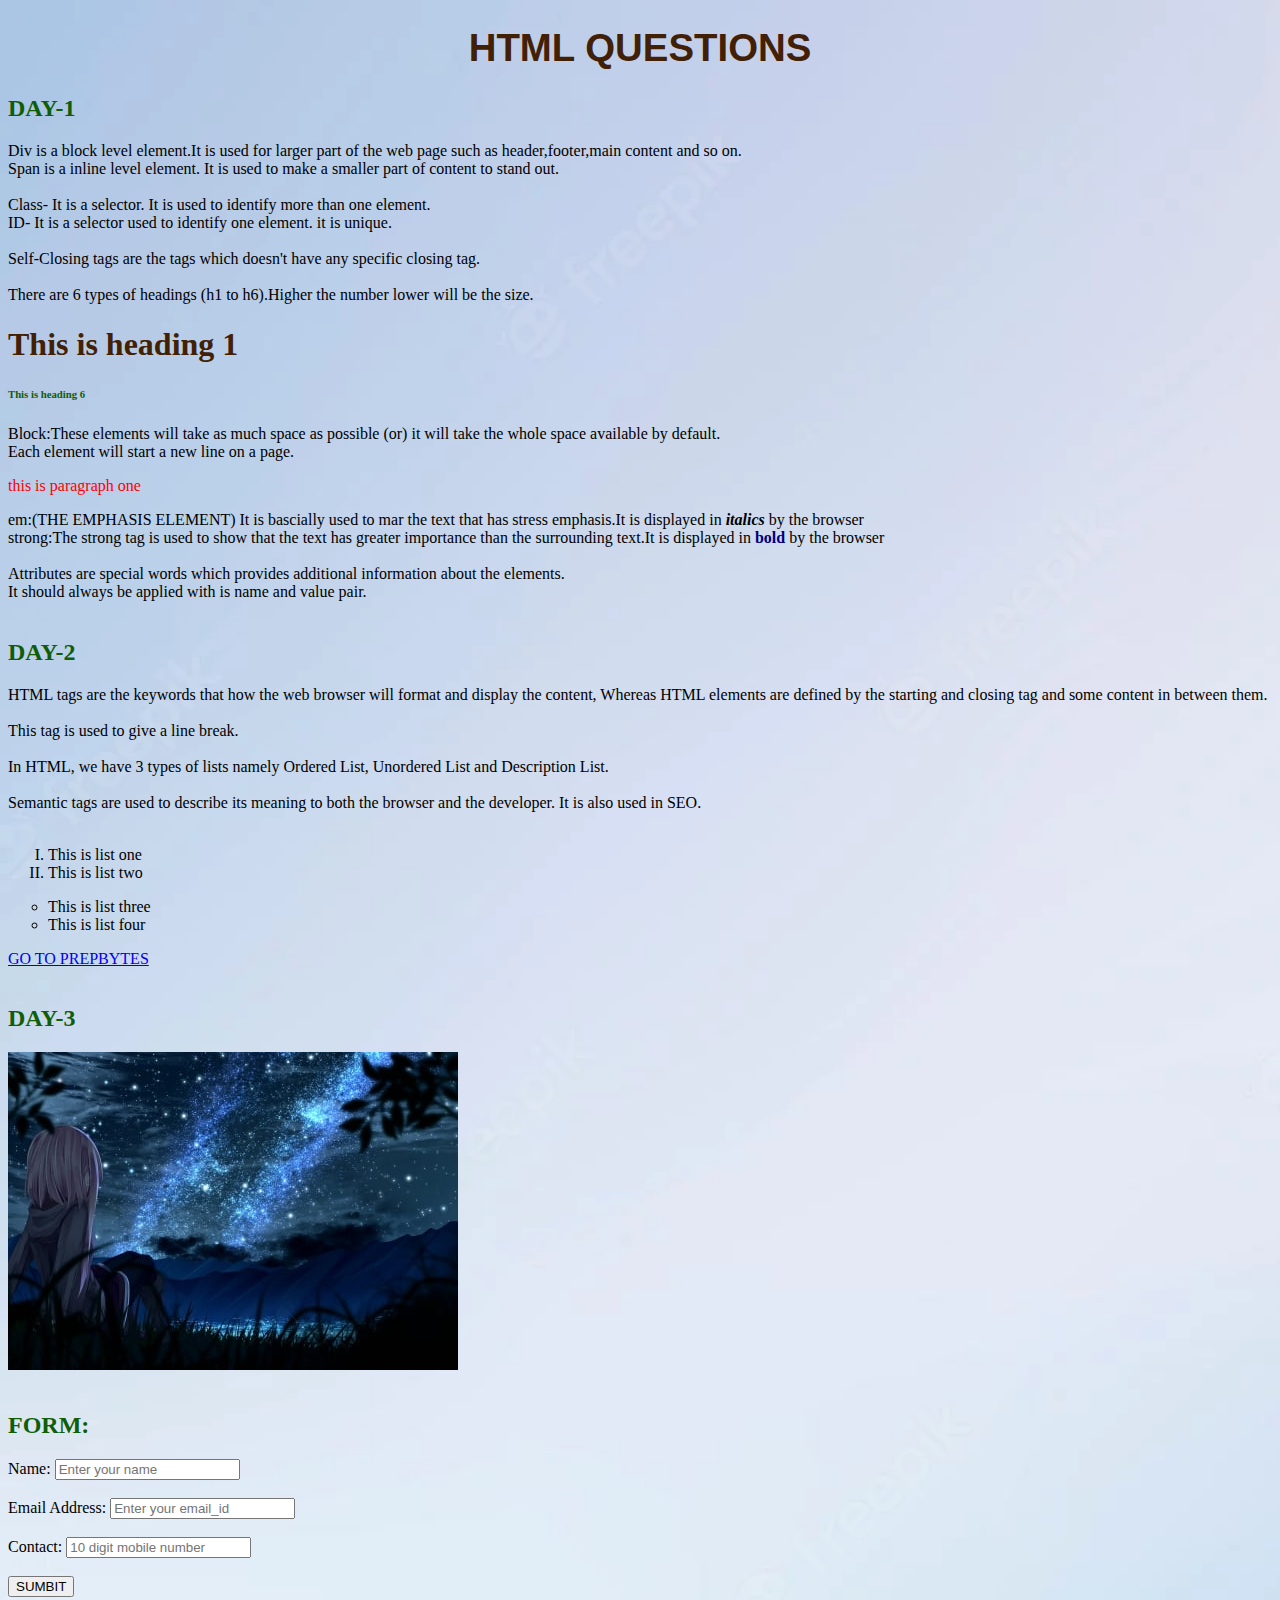
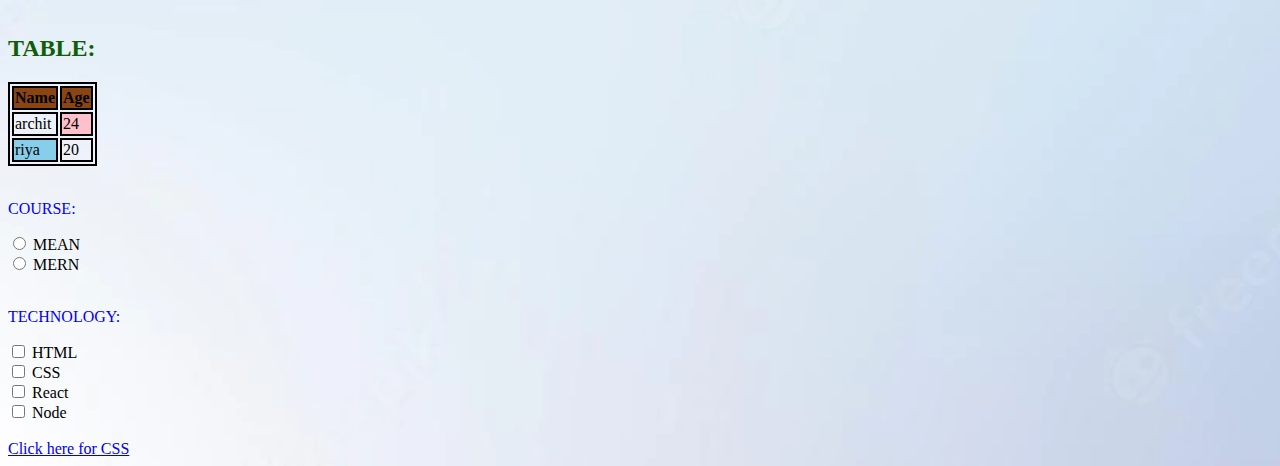
<file: index.html>
<!DOCTYPE html>
<html lang="en">
<head>
    <meta charset="UTF-8">
    <meta http-equiv="X-UA-Compatible" content="IE=edge">
    <meta name="viewport" content="width=device-width, initial-scale=1.0">
    <title>INTERVIEW PREPS!!</title>
    <style>
        body{
            background-image: url(./winter-blue-pink-gradient-background-vector_53876-117276.webp);
            background-size: cover;
        }
    em{
    color: black;
    font-weight: bolder;
}
    strong{
color:navy
}
    h1{
color: rgb(65, 32, 5);
}

    h2,h6{
color: rgb(15, 94, 7);
}
    p{
color: red;
}
    table, td,th{
border: 2px solid black;

}
    center{
font-size: larger;
font-family: 'Franklin Gothic Medium', 'Arial Narrow', Arial, sans-serif;
}
    .full{
    color: blue;
}
    </style>
</head>
<body>
    <center><h1>HTML QUESTIONS</h1></center>
    <h2>DAY-1</h2>
    <!-- what's the difference between div and span? -->
<div> Div is a block level element.It is used for larger part of the web page such as header,footer,main content and so on.</div>
<span>Span is a inline level element. It is used to make a smaller part of content to stand out.</span><br/><br/>
 <!-- what's the difference beween class and ID? -->
Class- It is a selector. It is used to identify more than one element.<br/>

ID- It is a selector used to identify one element. it is unique.<br/><br/>

<!-- what are self-losing tags? -->
Self-Closing tags are the tags which doesn't have any specific closing tag.<br/><br/>
<!-- Some of them are <hr/>,<br/>and <img/> -->
<!-- how many types of headings are there? how to decide which to use where? -->
There are 6 types of headings (h1 to h6).Higher the number lower will be the size.
<h1 class="head1">This is heading 1</h1>
<h6>This is heading 6</h6>
<!-- Difference between block ad inline? -->
Block:These elements will take as much space as possible (or) it will take the whole space available by default.<br/>
Each element will start a new line on a page.<br/>
<!-- examples are:paragraph,all headings,lists,div, etc. -->
<p>this is paragraph one</p>
<!-- difference betwen em and strong? -->
em:(THE EMPHASIS ELEMENT) It is bascially used to mar the text that has stress emphasis.It is displayed in <em>italics</em> by the browser
<br/>
strong:The strong tag is used to show that the text has greater importance than the surrounding text.It is displayed in <strong>bold</strong> by the browser<br/>
<br/>
<!-- what are attributes -->
Attributes are special words which provides additional information about the elements.<br/>
It should always be applied with is name and value pair.
<br/>
<br/>
<h2>DAY-2</h2>
<!-- difference between TML tags and elemnts? -->
HTML tags are the keywords that how the web browser will format and display the content, Whereas HTML elements are defined by the starting and closing tag and some content in between them. <br/>
<br/>
<!-- explain br tags -->
This tag is used to give a line break.
<br/>
<br/>
<!-- Explain how many different types of lists are there in html? -->
In HTML, we have 3 types of lists namely Ordered List, Unordered List and Description List.
<br/>
<br/>
<!-- what are semantic tags? -->
Semantic tags are used to describe its meaning to both the browser and the developer. It is also used in SEO.
<br/>
<br/>

<!-- Write code to display an Ordered list with roman numbers? -->
<ol type="I">
<li>This is list one</li>
<li>This is list two</li>
</ol>

<!-- write code to create an unordered list with circle? -->
<ul type="circle">
    <li>This is list three</li>
    <li>This is list four</li>
</ul>
<!-- write a code to create a link to prepbytes? -->
<a href="https://www.prepbytes.com">GO TO PREPBYTES</a>
<br/>
<br/>
<h2>DAY-3</h2>
<!-- write a code to insert an image? -->
<img src="./night.jpg" alt="day">
<br/>
<br/>
<!-- create a form contain input fields like name, age, email and contact -->
<form action="./action.html">
     <h2>FORM:</h2>
    <label for="name"> Name:</label>
    <input type="text" placeholder="Enter your name" id="name" name="name" required>
    
    <br/>
    <br/>
 
    <label for="email_id"> Email Address: </label>
    <input type="email" placeholder="Enter your email_id" id="email_id" name="name" required>
    
    <br/>
    <br/>
 
    <label for="contact"> Contact:</label>
    <input type="text" placeholder="10 digit mobile number" id="number_is" name="name" required>
    
    <br/>
    <br/>
    <button>SUMBIT</button>
    <br/>
    <br/>
</form>
<!-- create a table and explain how to acheieve a colspan? -->
<h2>TABLE:</h2>
<table>
    <tr>
        <th colspan="1" bgcolor="saddlebrown">Name</th>
        <th  bgcolor="saddlebrown">Age</th>
    </tr>
    <tr>
        <td>archit</td>
        <td style: bgcolor="pink">24</td>
      </tr>
    <tr>
        <td style: bgcolor="skyblue">riya</td>
       
        <td>20</td>
      </tr>
     
</table>
<br/>
    <p class="full">COURSE:</p>
    <input type="radio"  name="tech" value="course1">
    <label for="course1">MEAN</label><br/>

    <input type="radio"  name="tech" value="course2">
    <label for="course2">MERN</label><br/>
    <br/>
    <p class="full">TECHNOLOGY:</p>
    <input type="checkbox"  name="" value="check1">
    <label for="check1">HTML</label><br/>

    <input type="checkbox"  name="" value="check2">
    <label for="check2">CSS</label><br/>

    <input type="checkbox"  name="" value="check3">
    <label for="check3">React</label><br/>

    <input type="checkbox"  name="" value="check4">
    <label for="check4">Node</label><br/>
    <br/>


    <a href="./first.html">Click here for CSS</a>

</body>
</html>
</file>
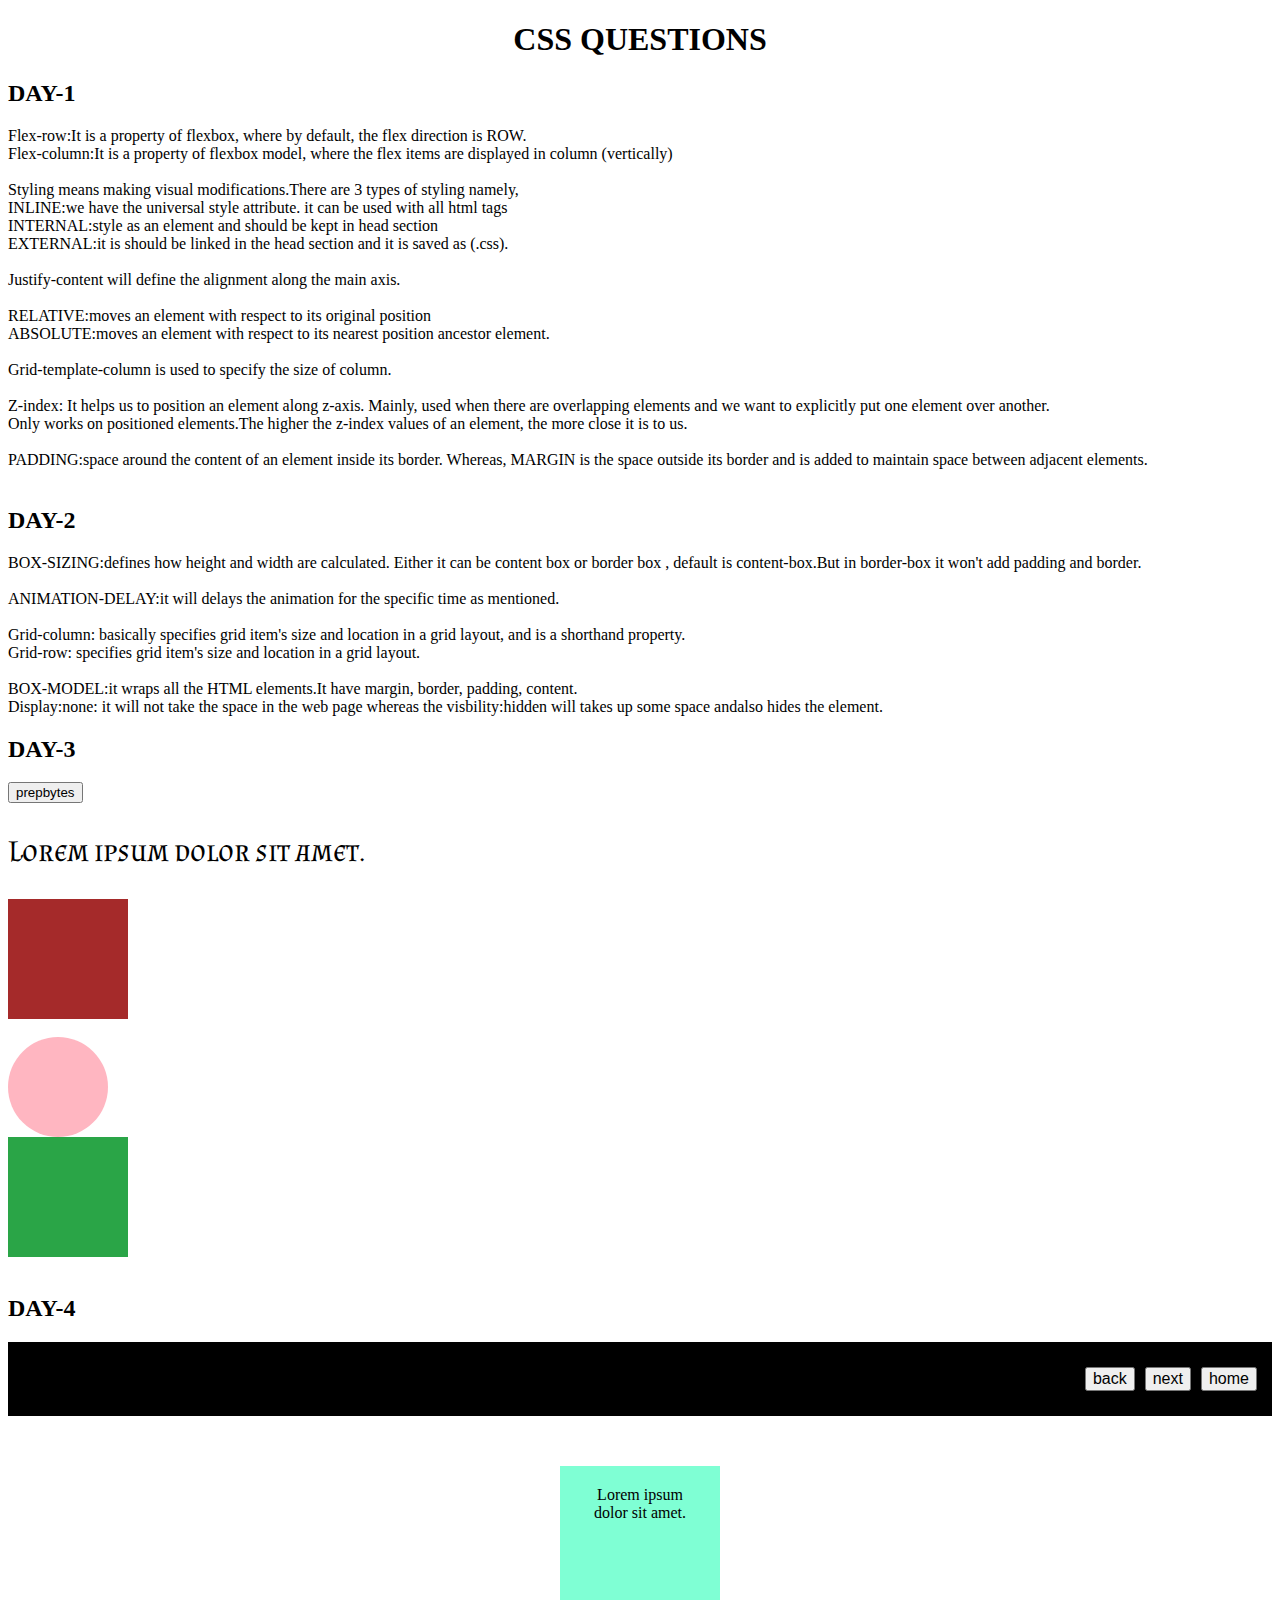
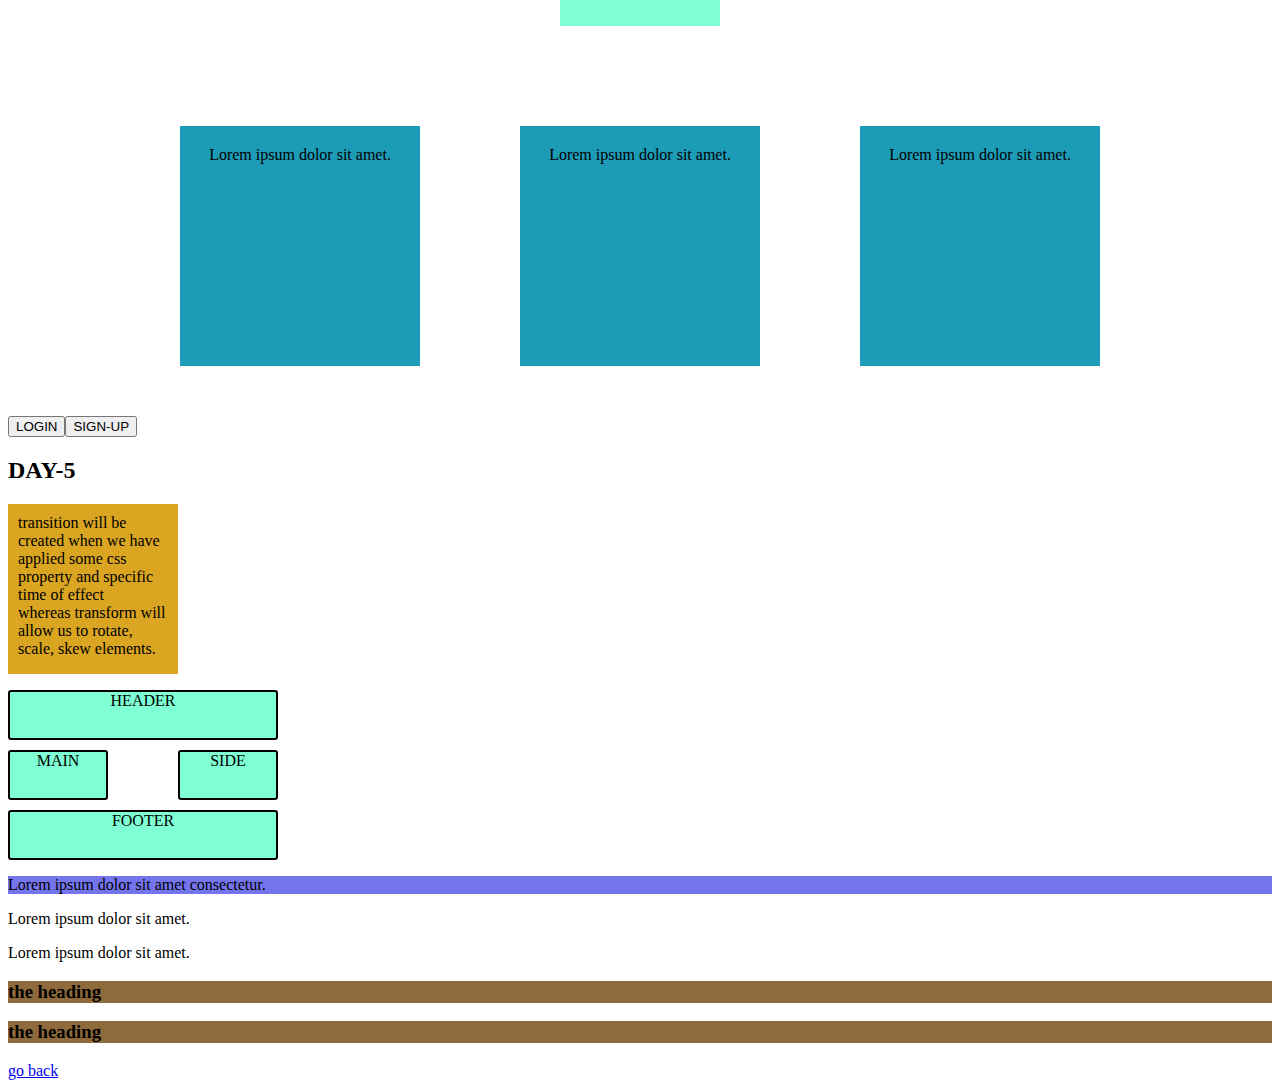
<file: first.html>
<!DOCTYPE html>
<html lang="en">
<head>
    <meta charset="UTF-8">
    <meta http-equiv="X-UA-Compatible" content="IE=edge">
    <meta name="viewport" content="width=device-width, initial-scale=1.0">
    <link rel="stylesheet" href="./style.css">
    <link href='https://fonts.googleapis.com/css?family=Almendra SC' rel='stylesheet'>
    <title>Document</title>
    <link rel="stylesheet" href="https://cdnjs.cloudflare.com/ajax/libs/font-awesome/6.2.0/css/all.min.css" integrity="sha512-xh6O/CkQoPOWDdYTDqeRdPCVd1SpvCA9XXcUnZS2FmJNp1coAFzvtCN9BmamE+4aHK8yyUHUSCcJHgXloTyT2A==" crossorigin="anonymous" referrerpolicy="no-referrer" />


</head>
<body>
    <center><h1>CSS QUESTIONS</h1></center>
    <h2>DAY-1</h2>
    <!-- difference between flex row and column? -->
    Flex-row:It is a property of flexbox, where by default, the flex direction is ROW.<br/>

    Flex-column:It is a property of flexbox model, where the flex items are displayed in column (vertically)<br/>
    <br>

    <!-- explain inline, internal and external stylesheet? -->
    Styling means making visual modifications.There are 3 types of styling namely,<br/>
    INLINE:we have the universal style attribute. it can be used with all html tags<br/>
    INTERNAL:style as an element and should be kept in head section<br/>
    EXTERNAL:it is should be linked in the head section and it is saved as (.css).<br/><br>

    <!-- what does justify content do? -->
    Justify-content will define the alignment along the main axis.<br/>
    <br>

<!-- difference between relative and absolute positioning? -->
RELATIVE:moves an element with respect to its original position<br/>
ABSOLUTE:moves an element with respect to its nearest position ancestor element.<br/><br/>
<!-- <div id="relative">
    <div id="absolute"></div>
</div> -->
<!-- what is grid-template-column used for? -->
Grid-template-column is used to specify the size of column.<br/><br/>

<!-- what is z-index in css? -->
Z-index: It helps us to position an element along z-axis. Mainly, used when there are overlapping elements and we want to explicitly put one element over another.<br/>
Only works on positioned elements.The higher the z-index values of an element, the more close it is to us.<br/><br/>

<!-- what is the difference beteween padding and margin? -->
PADDING:space around the content of an element inside its border. Whereas, MARGIN is the space outside its border and is added to maintain space between adjacent elements.<br/><br/>
<h2>DAY-2</h2>
<!-- what is box-sizing? -->
BOX-SIZING:defines how height and width are calculated. Either it can be content box or border box , default is content-box.But in border-box it won't add padding and border.<br/><br/>
<!-- what is animation-delay? -->
ANIMATION-DELAY:it will delays the animation for the specific time as mentioned.<br/><br/>
<!-- <div id="animal">
    <div class="anime1"></div>
</div> -->


<!-- which property you will use to merge the cells vertically in the grid? -->
Grid-column: basically specifies grid item's size and location in a grid layout, and is a shorthand property.<br/>
<!-- which property you will use to merge the cells horizontally in the grid? -->
Grid-row: specifies grid item's size and location in a grid layout.<br/><br/>


<!-- explain CSS box model? -->
BOX-MODEL:it wraps all the HTML elements.It have margin, border, padding, content.<br/>
<!-- <div id="div1">Lorem ipsum, dolor sit amet consectetur adipisicing elit. Soluta blanditiis atque dicta repellat. Reprehenderit, eum.</div> -->
<!-- what is the difference between display-none and visibility-hidden? -->
Display:none: it will not take the space in the web page whereas the visbility:hidden will takes up some space andalso hides the element.<br/>

<h2>DAY-3</h2>
<button>prepbytes</button>
    <br/>
<!-- write a text and a google font to it? -->
    <p id="font">Lorem ipsum dolor sit amet.</p>
<!-- create a box and increase its width on hover, add transition on hover? -->
<!-- write code to implement media queries? -->
    <div id="box"></div><br/>
    <!-- <button id="button1">know more</button><br/>
    <br> -->
    <!-- create a circle using border-radius? -->
    <div id="circle"></div>
<!-- write code to show animation property? -->
    <div id="box1"></div>
    <br>


    <h2>DAY-4</h2>
    <!-- create masterhead? add background image add text at center and a button below it -->
    <!-- <div id="image">
    <h1> image one1</h1>
    <img src="../night.jpg" alt="#">
    <button class="button1">sumbit</button><br><br>
    </div> -->
<!-- create header--left side will have logo and right side will 4 button? -->
<div class="header">
    <i class="fa-solid fa-user" style="font-size:32px; color: white;"></i>
    <button>home</button><button>next</button><button>back</button>

</div>


    <!--create 3 cards with 200px of height and width with text in it, the cards should be horizonatally placed in web view and vertically in mobile view? -->
    <div id="container1">
        <div class="one1">Lorem ipsum dolor sit amet.</div>
        
    </div>
    <div id="container2">
        <div class="one2">Lorem ipsum dolor sit amet.</div>
        <div class="one2">Lorem ipsum dolor sit amet.</div>
        <div class="one2">Lorem ipsum dolor sit amet.</div>
    </div>

    <!-- create a button like logibn nad signup of prepbytes website.if  mobile button colour should be changed to geen and they should be below eac other? -->
    <div id="direct">
        <button class="button2">LOGIN</button>
     <br>
        <button class="button2">SIGN-UP</button>
        </div>
<!-- implementaion of flex? -->

    <h2>DAY-5</h2>

    <!-- show implementation of transition? -->
 <p class="transition">transition will be created when we  have applied some css property and specific time of effect<br/>whereas transform will allow us to rotate, scale, skew elements.</p>
    <!-- show implementation of transformation? -->
<!-- implementation of grid -->
<div class="parent">
    <div class="item one">HEADER</div>
    <div class="item two"> MAIN</div>
    <div class="item three">SIDE</div>
    <div class="item four">FOOTER</div>
    </div>
<!-- css combinators -->
    <div>
        <p>Lorem ipsum dolor sit amet consectetur.</p>
        <p>Lorem ipsum dolor sit amet.</p>
        <p>Lorem ipsum dolor sit amet.</p>

    </div>
    <!-- pseudo selectors -->
   <h3>the heading</h3>
   <h3>the heading</h3>
   
<a href="./index.html"> go back</a>



</body>
</html>
</file>
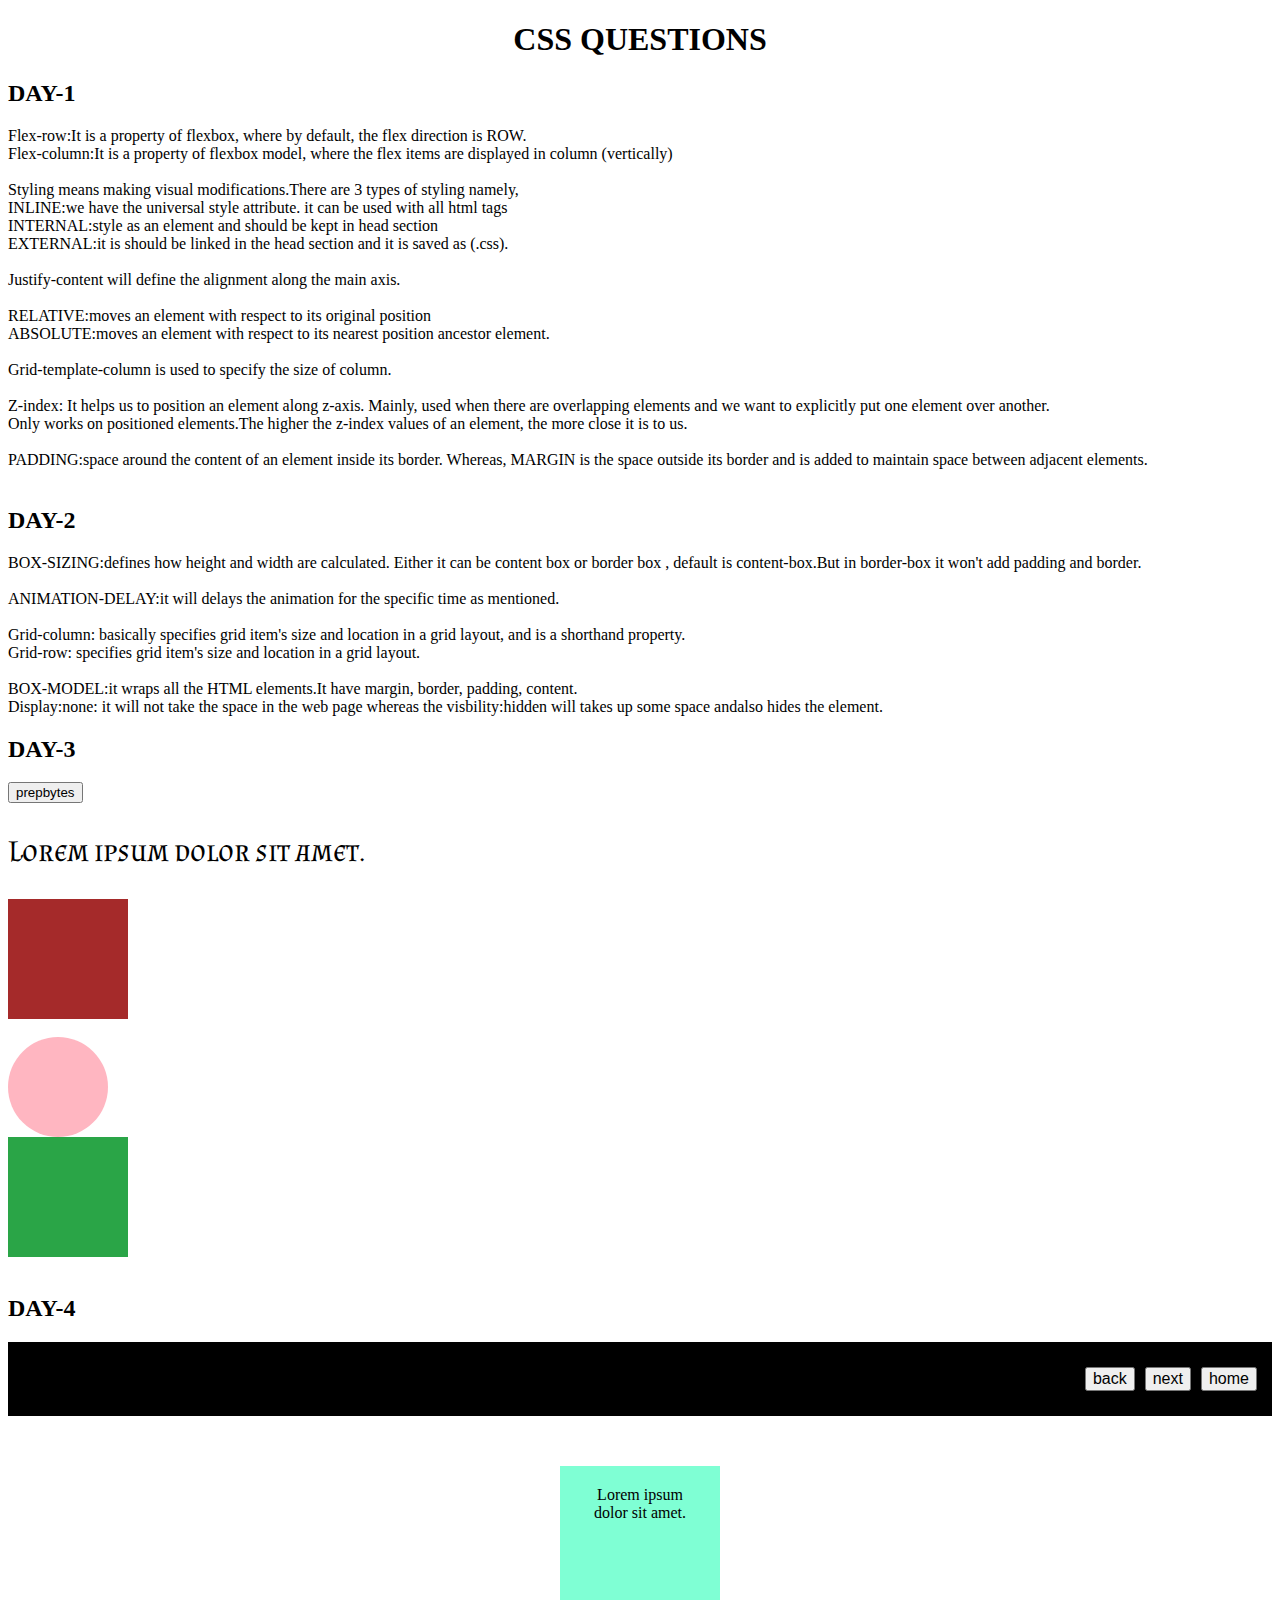
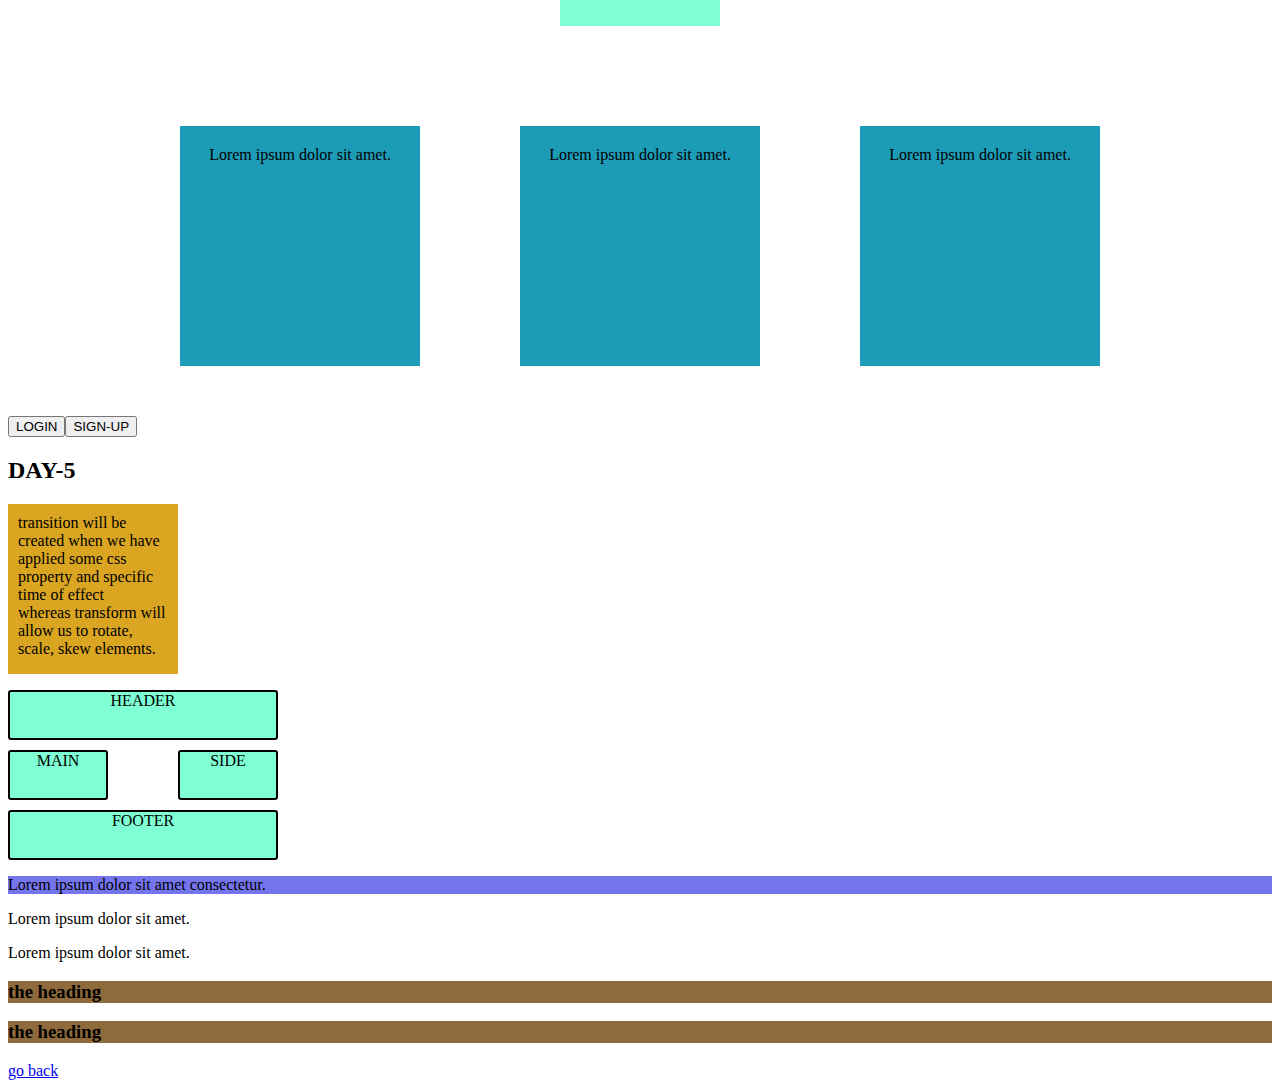
<file: DAY-2 CSS/index2.html>
<!DOCTYPE html>
<html lang="en">
<head>
    <meta charset="UTF-8">
    <meta http-equiv="X-UA-Compatible" content="IE=edge">
    <meta name="viewport" content="width=device-width, initial-scale=1.0">
    <link rel="stylesheet" href="./style.css">
    <link href='https://fonts.googleapis.com/css?family=Almendra SC' rel='stylesheet'>
    <title>Document</title>
    <link rel="stylesheet" href="https://cdnjs.cloudflare.com/ajax/libs/font-awesome/6.2.0/css/all.min.css" integrity="sha512-xh6O/CkQoPOWDdYTDqeRdPCVd1SpvCA9XXcUnZS2FmJNp1coAFzvtCN9BmamE+4aHK8yyUHUSCcJHgXloTyT2A==" crossorigin="anonymous" referrerpolicy="no-referrer" />


</head>
<body>
    <center><h1>CSS QUESTIONS</h1></center>
    <h2>DAY-1</h2>
    <!-- difference between flex row and column? -->
    Flex-row:It is a property of flexbox, where by default, the flex direction is ROW.<br/>

    Flex-column:It is a property of flexbox model, where the flex items are displayed in column (vertically)<br/>
    <br>

    <!-- explain inline, internal and external stylesheet? -->
    Styling means making visual modifications.There are 3 types of styling namely,<br/>
    INLINE:we have the universal style attribute. it can be used with all html tags<br/>
    INTERNAL:style as an element and should be kept in head section<br/>
    EXTERNAL:it is should be linked in the head section and it is saved as (.css).<br/><br>

    <!-- what does justify content do? -->
    Justify-content will define the alignment along the main axis.<br/>
    <br>

<!-- difference between relative and absolute positioning? -->
RELATIVE:moves an element with respect to its original position<br/>
ABSOLUTE:moves an element with respect to its nearest position ancestor element.<br/><br/>
<!-- <div id="relative">
    <div id="absolute"></div>
</div> -->
<!-- what is grid-template-column used for? -->
Grid-template-column is used to specify the size of column.<br/><br/>

<!-- what is z-index in css? -->
Z-index: It helps us to position an element along z-axis. Mainly, used when there are overlapping elements and we want to explicitly put one element over another.<br/>
Only works on positioned elements.The higher the z-index values of an element, the more close it is to us.<br/><br/>

<!-- what is the difference beteween padding and margin? -->
PADDING:space around the content of an element inside its border. Whereas, MARGIN is the space outside its border and is added to maintain space between adjacent elements.<br/><br/>
<h2>DAY-2</h2>
<!-- what is box-sizing? -->
BOX-SIZING:defines how height and width are calculated. Either it can be content box or border box , default is content-box.But in border-box it won't add padding and border.<br/><br/>
<!-- what is animation-delay? -->
ANIMATION-DELAY:it will delays the animation for the specific time as mentioned.<br/><br/>
<!-- <div id="animal">
    <div class="anime1"></div>
</div> -->


<!-- which property you will use to merge the cells vertically in the grid? -->
Grid-column: basically specifies grid item's size and location in a grid layout, and is a shorthand property.<br/>
<!-- which property you will use to merge the cells horizontally in the grid? -->
Grid-row: specifies grid item's size and location in a grid layout.<br/><br/>


<!-- explain CSS box model? -->
BOX-MODEL:it wraps all the HTML elements.It have margin, border, padding, content.<br/>
<!-- <div id="div1">Lorem ipsum, dolor sit amet consectetur adipisicing elit. Soluta blanditiis atque dicta repellat. Reprehenderit, eum.</div> -->
<!-- what is the difference between display-none and visibility-hidden? -->
Display:none: it will not take the space in the web page whereas the visbility:hidden will takes up some space andalso hides the element.<br/>

<h2>DAY-3</h2>
<button>prepbytes</button>
    <br/>
<!-- write a text and a google font to it? -->
    <p id="font">Lorem ipsum dolor sit amet.</p>
<!-- create a box and increase its width on hover, add transition on hover? -->
<!-- write code to implement media queries? -->
    <div id="box"></div><br/>
    <!-- <button id="button1">know more</button><br/>
    <br> -->
    <!-- create a circle using border-radius? -->
    <div id="circle"></div>
<!-- write code to show animation property? -->
    <div id="box1"></div>
    <br>


    <h2>DAY-4</h2>
    <!-- create masterhead? add background image add text at center and a button below it -->
    <!-- <div id="image">
    <h1> image one1</h1>
    <img src="../night.jpg" alt="#">
    <button class="button1">sumbit</button><br><br>
    </div> -->
<!-- create header--left side will have logo and right side will 4 button? -->
<div class="header">
    <i class="fa-solid fa-user" style="font-size:32px; color: white;"></i>
    <button>home</button><button>next</button><button>back</button>

</div>


    <!--create 3 cards with 200px of height and width with text in it, the cards should be horizonatally placed in web view and vertically in mobile view? -->
    <div id="container1">
        <div class="one1">Lorem ipsum dolor sit amet.</div>
        
    </div>
    <div id="container2">
        <div class="one2">Lorem ipsum dolor sit amet.</div>
        <div class="one2">Lorem ipsum dolor sit amet.</div>
        <div class="one2">Lorem ipsum dolor sit amet.</div>
    </div>

    <!-- create a button like logibn nad signup of prepbytes website.if  mobile button colour should be changed to geen and they should be below eac other? -->
    <div id="direct">
        <button class="button2">LOGIN</button>
     <br>
        <button class="button2">SIGN-UP</button>
        </div>
<!-- implementaion of flex? -->

    <h2>DAY-5</h2>

    <!-- show implementation of transition? -->
 <p class="transition">transition will be created when we  have applied some css property and specific time of effect<br/>whereas transform will allow us to rotate, scale, skew elements.</p>
    <!-- show implementation of transformation? -->
<!-- implementation of grid -->
<div class="parent">
    <div class="item one">HEADER</div>
    <div class="item two"> MAIN</div>
    <div class="item three">SIDE</div>
    <div class="item four">FOOTER</div>
    </div>
<!-- css combinators -->
    <div>
        <p>Lorem ipsum dolor sit amet consectetur.</p>
        <p>Lorem ipsum dolor sit amet.</p>
        <p>Lorem ipsum dolor sit amet.</p>

    </div>
    <!-- pseudo selectors -->
   <h3>the heading</h3>
   <h3>the heading</h3>
   
<a href="../index.html"> go back</a>



</body>
</html>
</file>
<file: style.css>
#button1{
    width: 150px;
    height: 35px;
    background-color: rgb(4, 0, 116);
    color: whitesmoke;
    border: 1px solid rgb(0, 0, 0);
}
#button1:hover{
    background-color: grey;
}
a:hover{
    font-size: larger;
    color: rgb(226, 43, 43);
}


#font{
 font-family: 'Almendra SC';
 font-size: 30px;
}
#box{
    width: 120px;
    height: 120px;
    background-color: brown;
    
   
}
#box:hover{
    width:220px ;
    background-color: burlywood;
}
@media screen and (min-width:480px) and (max-width:920px){
    #box{
        width: 120px;
        height: 120px;
        background-color: rgba(42, 136, 165, 0.829);
    } 
}  

#box1{
    width: 120px;
    height: 120px;
    background-color: rgb(42, 165, 71);
    animation-name: example;
    animation-duration: 5s;
    animation-iteration-count: infinite;
    position: relative;
    
   
}
@keyframes example {
    from{left:200px;}
    to{left:800px;}
    
}

#circle{
    width: 100px;
    height: 100px;
    background-color: lightpink;
    border-radius: 50%;
}
@media screen and (min-width:480px) and (max-width:920px){
    #circle{
        width: 100px;
        height: 100px;
        background-color: rgb(150, 27, 45);
        border-radius: 50%;
    }
}  


p:first-child{
    background-color: rgb(116, 116, 237);
}
/* p:nth-child(2n+0){
    background-color: aqua;
} */
/* div p{ space 
    background-color: brown;
} */
/* div > p{ child
    background-color: chartreuse;
} */ 
/* div + h2{ adjacent
    background-color: chocolate;
}
/* general */
div ~ h3{
    background-color: rgb(143, 106, 58);
}
.parent{
    display: grid;
    grid-template-columns: 100px 50px 100px;
    grid-template-rows: 50px 50px 50px;
    gap: 10px;
}
.item{
    background-color: aquamarine;
    border: 2px solid black;
    text-align: center;
    border-radius: 3px ;
}
.one{
    grid-column:1/4 ;
}
.two{
    grid-column: 1/2;
}
.three{
    grid-column: 3/4;
}
.four{
    grid-column:1/4;
}
/* #relative{
    position: relative;
    height: 120px;
    width: 400px;
    background-color: black;
}
#absolute{
    position:absolute;
    height: 80px;
    width: 250px;
    background-color: blanchedalmond;
    top: 20px;
    left: 70px;
} */

/* .anime1{
    height: 150px;
    width: 250px;
    background-color: cadetblue;
    animation: anime 2s infinite;
    animation-delay: 2s;
   position: relative;
}
@keyframes anime {
    from{left: 20px;}
    to{left: 200px;}
} 
@media screen and (min-width:600px) and (max-width:900px){
    .anime1{
        height: 150px;
        width: 250px;
        background-color: cadetblue;
        animation: anime 2s infinite;
        animation-delay: 2s;
       position: relative;
    }
    .anime1{
        background-color: darkolivegreen;
    } */
/* } */
/* #div1{
    background-color: rgb(56, 11, 11);
    width: 400px;
    height: 200px;
    border: 25px solid rgb(60, 60, 173);
    padding: 20px;
    margin: 30px;
    color: aliceblue;
    justify-content: center;
} */
/* .button1{
    height: 50px;
    width: 150px;
    background-color: rgb(0, 0, 11);
    border-radius: 35px;
    color: whitesmoke;

}
#image{
   
    background-size: contain;
} */
#direct{
    display: flex;
    
}
@media only screen and (max-width:900px) and (min-width:480px){
    #direct{
        flex-direction: column;
    }
    .button2{
        background-color: rgb(61, 139, 73);
    }
}

/* @media only screen and (max-width:481px) and (min-width:200px){
    #direct{
        flex-direction: column;
    }
    .button{
        background-color: rgb(61, 139, 106);
    }

} */


/* implemanetation of flex */
#container1{
    display: flex;
    flex-flow: row;
    justify-content: center;
}
.one1{
    height: 120px;
    width: 120px;
    background-color: aquamarine;
    margin: 50px;
    text-align: center; 
    padding: 20px;
    transition: width 3s, height 3s;
   
}
.one1:hover{
    width:250px;
    height: 200px;
    transform: skew(30deg);
}
#container2{
    display: flex;
    flex-flow: row;
    justify-content: center;
}
.one2{
    height: 200px;
    width: 200px;
    background-color: rgb(29, 156, 184);
    margin: 50px;
    text-align: center; 
    padding: 20px;
   
}
@media only screen and (max-width:1024px) and (min-width:600px){
    #container2{
        flex-direction: column;
    }
    .one2{
        background-color: rgb(151, 118, 11);
    }
}
.transition{
    height: 150px;
    width: 150px;
    padding: 10px;
    background-color: goldenrod;
    transition: width 2s;
}
.transition:hover{
    width: 250px;
    transform: scale(1.5);
}
.header {
   overflow: hidden;
    background-color: black;
    padding:20px 10px;
  }
  .header button {
    float: right;
    color: black;
    text-align: center;
    margin: 5px;
    font-size: 16px;
  
  }
</file>
<file: DAY-2 CSS/style.css>
#button1{
    width: 150px;
    height: 35px;
    background-color: rgb(4, 0, 116);
    color: whitesmoke;
    border: 1px solid rgb(0, 0, 0);
}
#button1:hover{
    background-color: grey;
}
a:hover{
    font-size: larger;
    color: rgb(226, 43, 43);
}


#font{
 font-family: 'Almendra SC';
 font-size: 30px;
}
#box{
    width: 120px;
    height: 120px;
    background-color: brown;
    
   
}
#box:hover{
    width:220px ;
    background-color: burlywood;
}
@media screen and (min-width:480px) and (max-width:920px){
    #box{
        width: 120px;
        height: 120px;
        background-color: rgba(42, 136, 165, 0.829);
    } 
}  

#box1{
    width: 120px;
    height: 120px;
    background-color: rgb(42, 165, 71);
    animation-name: example;
    animation-duration: 5s;
    animation-iteration-count: infinite;
    position: relative;
    
   
}
@keyframes example {
    from{left:200px;}
    to{left:800px;}
    
}

#circle{
    width: 100px;
    height: 100px;
    background-color: lightpink;
    border-radius: 50%;
}
@media screen and (min-width:480px) and (max-width:920px){
    #circle{
        width: 100px;
        height: 100px;
        background-color: rgb(150, 27, 45);
        border-radius: 50%;
    }
}  


p:first-child{
    background-color: rgb(116, 116, 237);
}
/* p:nth-child(2n+0){
    background-color: aqua;
} */
/* div p{ space 
    background-color: brown;
} */
/* div > p{ child
    background-color: chartreuse;
} */ 
/* div + h2{ adjacent
    background-color: chocolate;
}
/* general */
div ~ h3{
    background-color: rgb(143, 106, 58);
}
.parent{
    display: grid;
    grid-template-columns: 100px 50px 100px;
    grid-template-rows: 50px 50px 50px;
    gap: 10px;
}
.item{
    background-color: aquamarine;
    border: 2px solid black;
    text-align: center;
    border-radius: 3px ;
}
.one{
    grid-column:1/4 ;
}
.two{
    grid-column: 1/2;
}
.three{
    grid-column: 3/4;
}
.four{
    grid-column:1/4;
}
/* #relative{
    position: relative;
    height: 120px;
    width: 400px;
    background-color: black;
}
#absolute{
    position:absolute;
    height: 80px;
    width: 250px;
    background-color: blanchedalmond;
    top: 20px;
    left: 70px;
} */

/* .anime1{
    height: 150px;
    width: 250px;
    background-color: cadetblue;
    animation: anime 2s infinite;
    animation-delay: 2s;
   position: relative;
}
@keyframes anime {
    from{left: 20px;}
    to{left: 200px;}
} 
@media screen and (min-width:600px) and (max-width:900px){
    .anime1{
        height: 150px;
        width: 250px;
        background-color: cadetblue;
        animation: anime 2s infinite;
        animation-delay: 2s;
       position: relative;
    }
    .anime1{
        background-color: darkolivegreen;
    } */
/* } */
/* #div1{
    background-color: rgb(56, 11, 11);
    width: 400px;
    height: 200px;
    border: 25px solid rgb(60, 60, 173);
    padding: 20px;
    margin: 30px;
    color: aliceblue;
    justify-content: center;
} */
/* .button1{
    height: 50px;
    width: 150px;
    background-color: rgb(0, 0, 11);
    border-radius: 35px;
    color: whitesmoke;

}
#image{
   
    background-size: contain;
} */
#direct{
    display: flex;
    
}
@media only screen and (max-width:900px) and (min-width:480px){
    #direct{
        flex-direction: column;
    }
    .button2{
        background-color: rgb(61, 139, 73);
    }
}

/* @media only screen and (max-width:481px) and (min-width:200px){
    #direct{
        flex-direction: column;
    }
    .button{
        background-color: rgb(61, 139, 106);
    }

} */


/* implemanetation of flex */
#container1{
    display: flex;
    flex-flow: row;
    justify-content: center;
}
.one1{
    height: 120px;
    width: 120px;
    background-color: aquamarine;
    margin: 50px;
    text-align: center; 
    padding: 20px;
    transition: width 3s, height 3s;
   
}
.one1:hover{
    width:250px;
    height: 200px;
    transform: skew(30deg);
}
#container2{
    display: flex;
    flex-flow: row;
    justify-content: center;
}
.one2{
    height: 200px;
    width: 200px;
    background-color: rgb(29, 156, 184);
    margin: 50px;
    text-align: center; 
    padding: 20px;
   
}
@media only screen and (max-width:1024px) and (min-width:600px){
    #container2{
        flex-direction: column;
    }
    .one2{
        background-color: rgb(151, 118, 11);
    }
}
.transition{
    height: 150px;
    width: 150px;
    padding: 10px;
    background-color: goldenrod;
    transition: width 2s;
}
.transition:hover{
    width: 250px;
    transform: scale(1.5);
}
.header {
   overflow: hidden;
    background-color: black;
    padding:20px 10px;
  }
  .header button {
    float: right;
    color: black;
    text-align: center;
    margin: 5px;
    font-size: 16px;
  
  }
</file>
